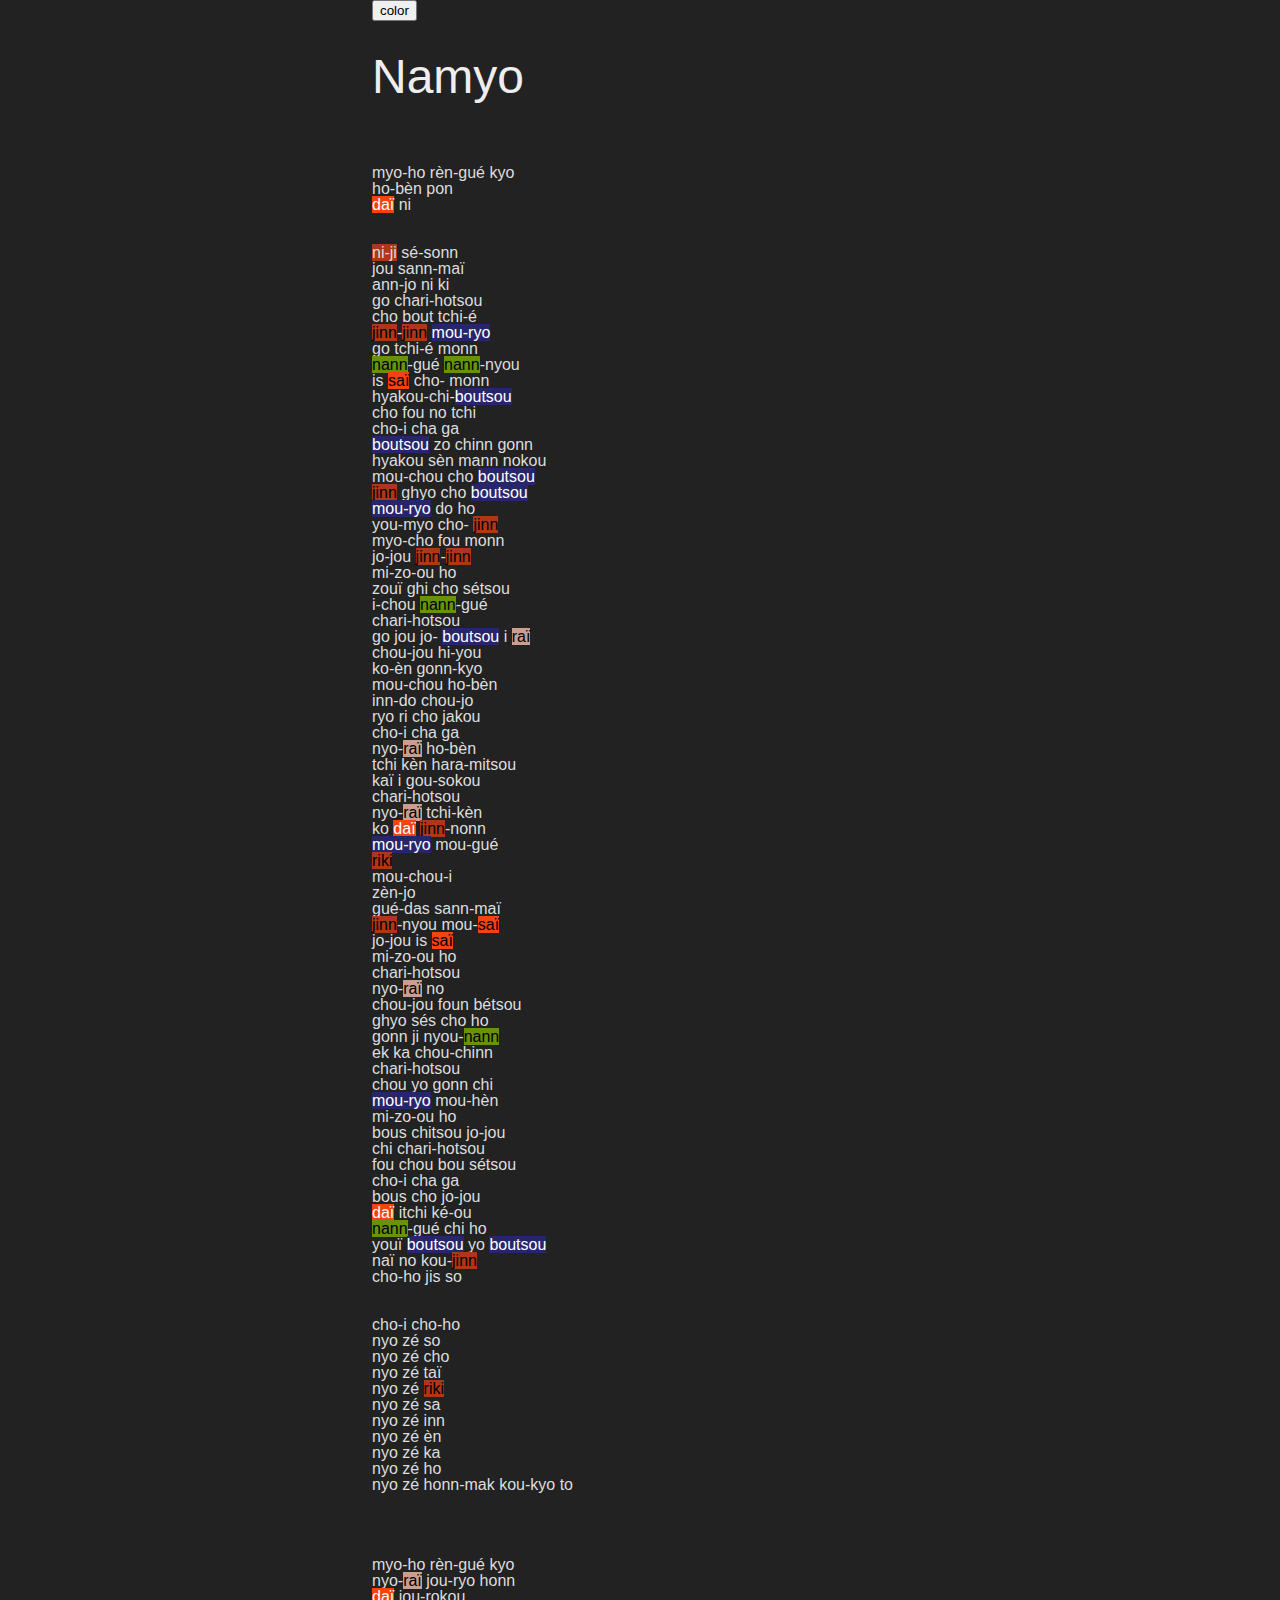
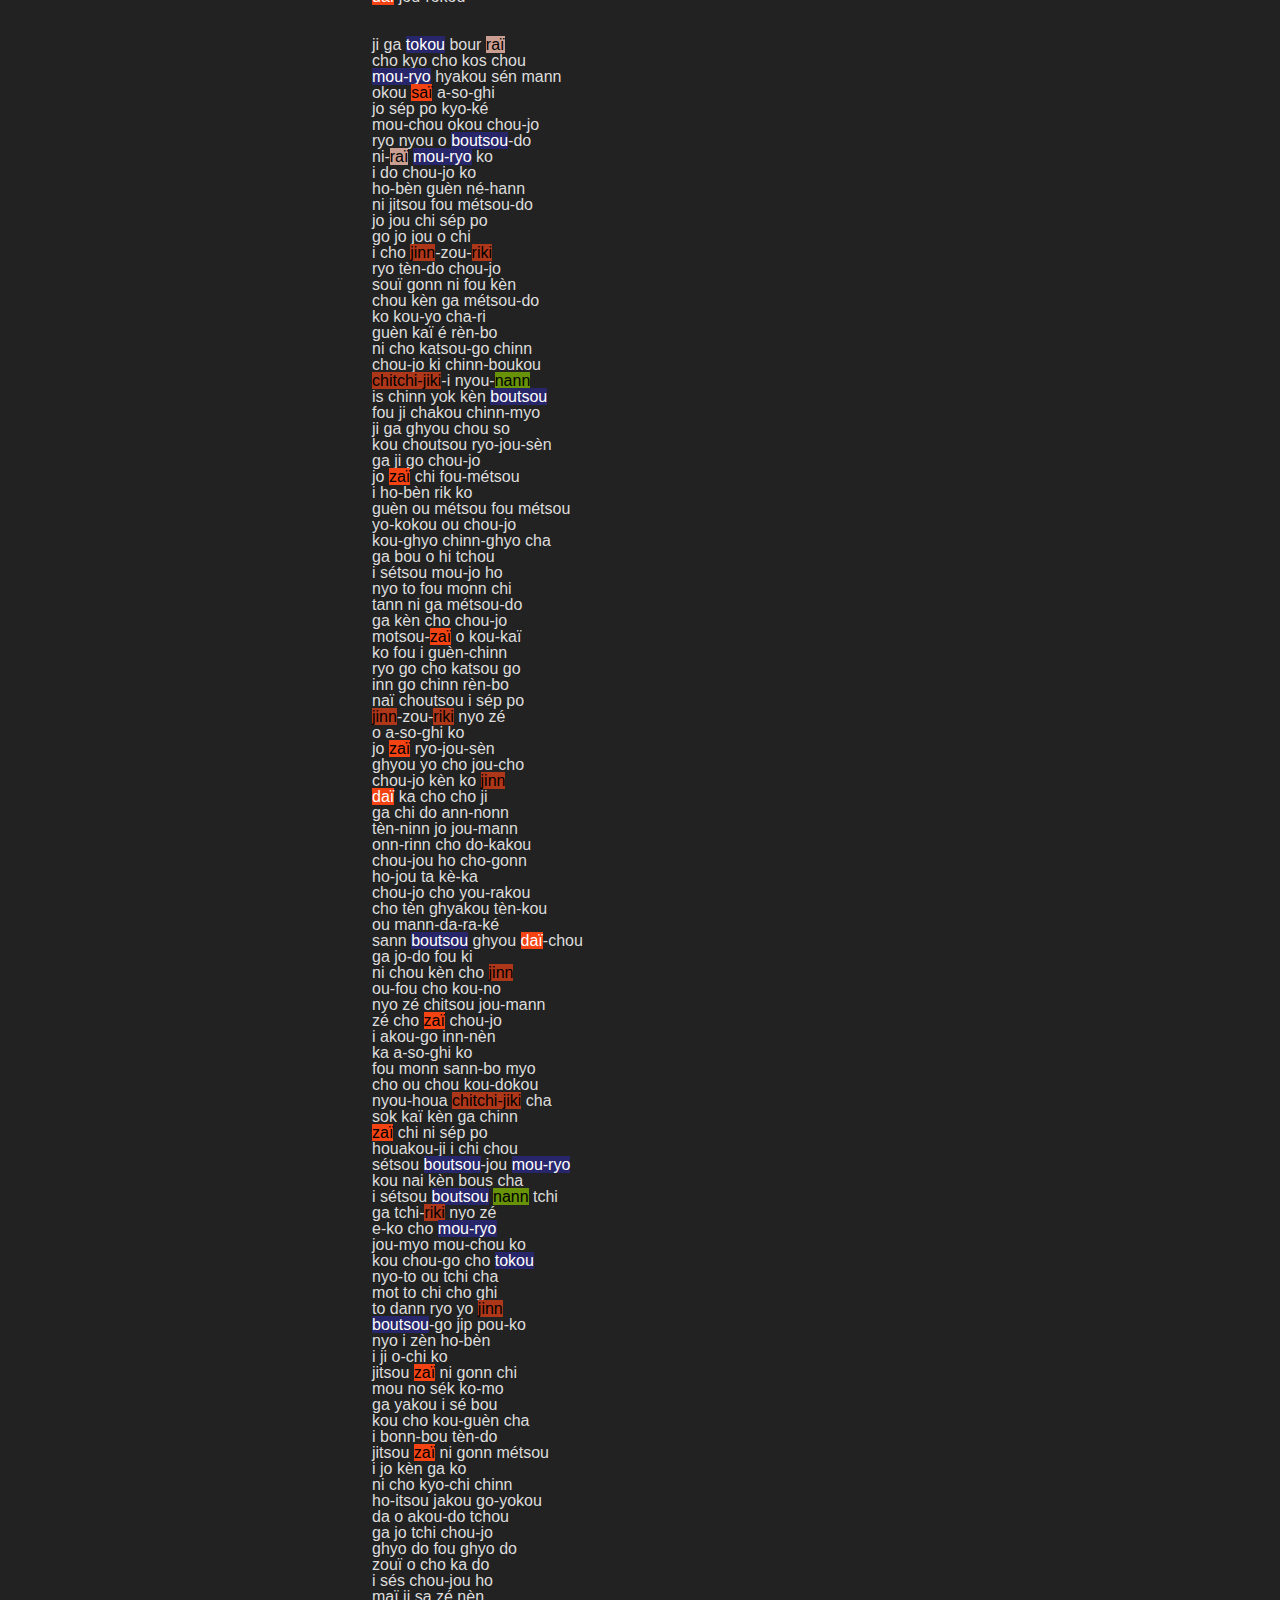
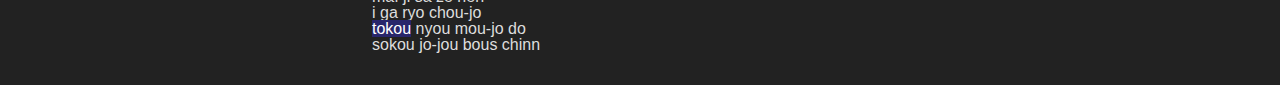
<file: namyo.html>
<!DOCTYPE html>
<html>

<head>
	<meta charset="utf-8">
	<meta name="author" content="Galerie">


	<!-- Mobile Stuff -->
	<meta http-equiv="X-UA-Compatible" content="IE=edge">
	<meta name="viewport" content="width=device-width, initial-scale=1, shrink-to-fit=yes">

	<title>Gongyo</title>
	<link href='https://fonts.googleapis.com/css?family=Roboto+Condensed:400,300,300italic,400italic,700,700italic'
		rel='stylesheet' type='text/css'>
	<link rel="stylesheet" href="reset.css">
	<link rel="stylesheet" href="look.css">
	<link rel="stylesheet" href="color.css">
	<link rel="script" href="colorise.js">





	<script>
		document.addEventListener("DOMContentLoaded", colorise);

		/*
		const styleSheets = Array.from(document.styleSheets).filter(
			(styleSheet) => !styleSheet.href || styleSheet.href.startsWith(window.location.origin)
		);
		for (let style of styleSheets) {
		if (style instanceof CSSStyleSheet && style.cssRules) {
			...
		}
		}*/

		function colorise() {
			var colors = {
				'ni-ji': 'rgb(175, 25, 25)',
				'sa': '',
				'a': 'yellow',
				'i': 'red',
				'e': 'red',
			}

			function findColorTags() {
				var colors = []
				const styleSheets = window.document.styleSheets;
				const styleSheetsLength = styleSheets.length;
				for (var i = 0; i < styleSheetsLength; i++) {
					const styleSheet = styleSheets[i]
					if (!styleSheet.href.endsWith('color.css')) continue;
					var rules
					try {
						rules = styleSheet.rules || styleSheet.cssRules;
					} catch (err) {
						continue;
					}
					if (!rules) continue;

					for (let ruleId in rules) {
						const rule = rules[ruleId]
						const tag = rule.selectorText
						if (!tag) continue;
						const head = 'span.'
						if (tag.startsWith(head)) {
							colors.push(tag.substr(head.length))
						}
					}

					return colors.sort(
						function (a, b) {
							return a.length - b.length // || a.localeCompare(b)
						}
					);
				}
			}

			colors = findColorTags()

			var lines = document.getElementsByClassName('sutra')
			for (i_lines = lines.length - 1; i_lines >= 0; i_lines--) {
				var line = document.getElementsByClassName('sutra')[i_lines]
				var text = line.innerHTML
				text = text.toLowerCase()

				for (var i = 0; i < text.length; i++) {
					for (const tag of colors) {
						if (tag === text.substr(i, tag.length)
							.replace('é', 'e')
							.replace('è', 'e')
							.replace('ï', 'i')
						) {
							const tagHead = '<span class="' + tag + '">'
							const tagTail = '</span>'
							var head = text.substr(0, i)
							var word = text.substr(i, tag.length)
							var tail = text.substr(i + tag.length)

							text = head + tagHead + word + tagTail + tail
							i += tagHead.length + word.length + tagTail.length
							break
						}
					}
				}
				/*
				for(var tag in colors) {
					tag = tag.replace(/_/g, '-')
	
					function addTag(tag, text) {
						var c = text.lastIndexOf(tag)
						if(c >=0 ){
							var head = text.substr(0, c)
							var word = text.substr(c,tag.length)
							var tail = text.substr(c+tag.length)
	
							head = addTag(tag, head)
	
							text = head + '<span class='+tag+'>' + word + '</span>' + tail 
						}
						return text
					};
					text = addTag(tag, text)
				}*/

				text = text.replace(/\./g, ' </P><P> ')

				line.innerHTML = text
			}

		};		
	</script>

</head>

<body>
	<button onclick="colorise()">color</button>

	<header>
		<h1>Namyo</h1>
	</header>
	<main>
		<section>
			<!--
				<P class='sutra'>
					Ni-ji sé-sonn. </P>
				-->
			<article>
				<H2>
					<P class='sutra'>
						Myo-ho rèn-gué kyo. Ho-bèn Pon. Daï ni.
					</P>
				</H2>
				<P class='sutra'>
					Ni-ji sé-sonn. Jou sann-maï. Ann-jo ni ki. Go Chari-hotsou. Cho bout tchi-é. Jinn-jinn mou-ryo. Go
					tchi-é monn. Nann-gué nann-nyou. Is saï cho- monn. Hyakou-chi-boutsou. Cho fou no tchi. Cho-i cha
					ga. Boutsou zo chinn gonn. Hyakou sèn mann nokou. Mou-chou cho boutsou. Jinn ghyo cho boutsou.
					Mou-ryo do ho. You-myo cho- Jinn. Myo-cho fou monn. Jo-jou jinn-jinn. Mi-zo-ou ho. Zouï ghi cho
					sétsou. I-chou nann-gué. Chari-hotsou. Go jou jo- boutsou i raï. Chou-jou hi-you. Ko-èn gonn-kyo.
					Mou-chou ho-bèn. Inn-do chou-jo. Ryo ri cho jakou. Cho-i cha ga. Nyo-raï ho-bèn. Tchi kèn
					hara-mitsou. Kaï i gou-sokou. Chari-hotsou. Nyo-raï tchi-kèn. Ko daï jinn-nonn. Mou-ryo mou-gué.
					Riki. Mou-chou-i. zèn-jo. Gué-das sann-maï. Jinn-nyou mou-saï. Jo-jou is saï. Mi-zo-ou ho.
					Chari-hotsou. Nyo-raï no. Chou-jou foun bétsou. Ghyo sés cho ho. Gonn ji nyou-nann. Ek ka
					chou-chinn. Chari-hotsou. Chou yo gonn chi. Mou-ryo mou-hèn. Mi-zo-ou ho. Bous chitsou jo-jou. Chi
					Chari-hotsou. Fou chou bou sétsou. Cho-i cha ga. Bous cho jo-jou. Daï itchi ké-ou. Nann-gué chi ho.
					Youï boutsou yo boutsou. Naï no kou-jinn. Cho-ho jis so.
				</P>
			</article>

			<article>
				<P class='sutra'>
					Cho-i cho-ho. Nyo zé so. Nyo zé cho. Nyo zé taï. Nyo zé riki. Nyo zé sa. Nyo zé inn. Nyo zé èn. Nyo
					zé ka. Nyo zé ho. Nyo zé honn-mak kou-kyo to.
				</P>
			</article>

			<article>
				<H2>
					<P class='sutra'>
						Myo-ho rèn-gué kyo. Nyo-raï jou-ryo honn. Daï jou-rokou.
					</P>
				</H2>
				<P class='sutra'>
					Ji ga tokou bour raï. Cho kyo cho kos chou. Mou-ryo hyakou sén mann. Okou saï a-so-ghi. Jo sép po
					kyo-ké. Mou-chou okou chou-jo. Ryo nyou o boutsou-do. Ni-raï mou-ryo ko. I do chou-jo ko. Ho-bèn
					guèn né-hann. Ni jitsou fou métsou-do. Jo jou chi sép po. Go jo jou o chi. I cho jinn-zou-riki. Ryo
					tèn-do chou-jo. Souï gonn ni fou kèn. Chou kèn ga métsou-do. Ko kou-yo cha-ri. Guèn kaï é rèn-bo. Ni
					cho katsou-go chinn. Chou-jo ki chinn-boukou. Chitchi-jiki-i nyou-nann. Is chinn yok kèn boutsou.
					Fou ji chakou chinn-myo. Ji ga ghyou chou so. Kou choutsou ryo-jou-sèn. Ga ji go chou-jo. Jo zaï chi
					fou-métsou. I ho-bèn rik ko. Guèn ou métsou fou métsou. Yo-kokou ou chou-jo. Kou-ghyo chinn-ghyo
					cha. Ga bou o hi tchou. I sétsou mou-jo ho. Nyo to fou monn chi. Tann ni ga métsou-do. Ga kèn cho
					chou-jo. Motsou-zaï o kou-kaï. Ko fou i guèn-chinn. Ryo go cho katsou go. Inn go chinn rèn-bo. Naï
					choutsou i sép po. Jinn-zou-riki nyo zé. O a-so-ghi ko. Jo zaï ryo-jou-sèn. Ghyou yo cho jou-cho.
					Chou-jo kèn ko jinn. Daï ka cho cho ji. Ga chi do ann-nonn. Tèn-ninn jo jou-mann. Onn-rinn cho
					do-kakou. Chou-jou ho cho-gonn. Ho-jou ta kè-ka. Chou-jo cho you-rakou. Cho tèn ghyakou tèn-kou. Ou
					mann-da-ra-ké. Sann boutsou ghyou daï-chou. Ga jo-do fou ki. Ni chou kèn cho jinn. Ou-fou cho
					kou-no. Nyo zé chitsou jou-mann. Zé cho zaï chou-jo. I akou-go inn-nèn. Ka a-so-ghi ko. Fou monn
					sann-bo myo. Cho ou chou kou-dokou. Nyou-houa chitchi-jiki cha. Sok kaï kèn ga chinn. Zaï chi ni sép
					po. Houakou-ji i chi chou. Sétsou boutsou-jou mou-ryo. Kou nai kèn bous cha. I Sétsou boutsou nann
					tchi. Ga tchi-riki nyo zé. E-ko cho mou-ryo. Jou-myo mou-chou ko. Kou chou-go cho tokou. Nyo-to ou
					tchi cha. mot to chi cho ghi. To dann ryo yo jinn. Boutsou-go jip pou-ko. Nyo i zèn ho-bèn. I ji
					o-chi ko. Jitsou zaï ni gonn chi. Mou no sék ko-mo. Ga yakou i sé bou. Kou cho kou-guèn cha. I
					bonn-bou tèn-do. Jitsou zaï ni gonn métsou. I jo kèn ga ko. Ni cho kyo-chi chinn. Ho-itsou jakou
					go-yokou. Da o akou-do tchou. Ga jo tchi chou-jo. Ghyo do fou ghyo do. Zouï o cho ka do. I sés
					chou-jou ho. Maï ji sa zé nèn. I ga ryo chou-jo. Tokou nyou mou-jo do. Sokou jo-jou bous chinn.
				</P>
			</article>
			<!---->
		</section>
	</main>
	<footer> </footer>
</body>

</html>
</file>
<file: look.css>
body{
    padding : 0 2rem ;
    position: relative ;
    height : 100vh ;
    max-width: 600px ;
    margin : auto ;
}

body{
    background-color: #222 ;
    color : #DDD ;
    font-family: "Arial";
}

h1{
    font-size: 3rem ;
    padding: 2rem 0;
    color: #EEE ;
}

h2 {
    font-size: 1rem ;
    padding: 2rem 0;
}


article{
    padding-bottom: 2rem;
    

}

span.niji{
    background-color: brown;
}
</file>
<file: color.css>
span.ni-ji      {  background-color: rgb(175, 55, 25); }
 
span.riki       {  background-color: rgb(175, 55, 25); color:black;}
span.jinn       {  background-color: rgb(175, 55, 25); color:black;}
span.chitchi-jiki{ background-color: rgb(175, 55, 25); color:black;}
span.dai        {  background-color: rgb(243, 67, 19);  color:white;}
span.zai        {  background-color: rgb(243, 67, 19);  color:black;}
span.sai        {  background-color: rgb(243, 67, 19);  color:black;}
span.rai        {  background-color: rgb(202, 158, 145);  color:black;}
span.nann       {  background-color: rgb(104, 146, 7);  color:black;}

span.tokou       {  background-color: rgb(40, 38, 107);  color:white;}
span.mou-ryo     {  background-color: rgb(40, 38, 107);  color:white;}
span.boutsou     {  background-color: rgb(40, 38, 107);  color:white;}
 
/*
span.so         {  background-color: rgb(11, 34, 133); color:black;}
span.sa         {  background-color: rgb(177, 182, 159); color:black;}
span.se         {  background-color: rgb(73, 92, 4);  color:black;}
*/
</file>
